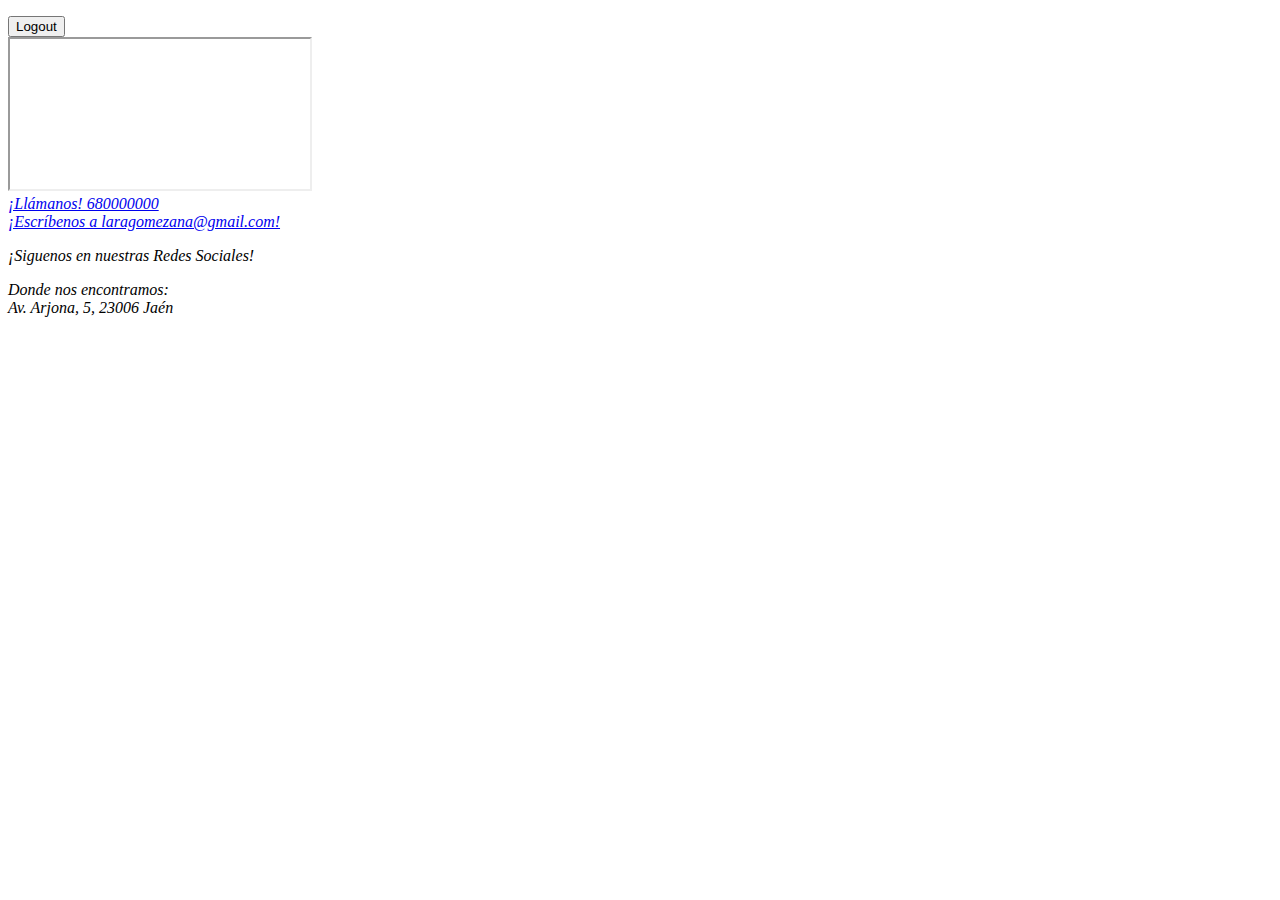
<file: interfaz/index.html>
<!DOCTYPE html>
<html lang="en">
<head>
    <meta charset="UTF-8">
    <meta http-equiv="X-UA-Compatible" content="IE=edge">
    <meta name="viewport" content="width=device-width, initial-scale=1.0">
    <link rel="stylesheet" href="http://autoescuelaprisas.com/autoescuela/interfaz/comun.css">
    <script src="http://autoescuelaprisas.com/autoescuela/cliente/index.js"></script>
    <link rel="stylesheet" href="http://autoescuelaprisas.com/autoescuela/interfaz/index.css">
    
    <link rel="preconnect" href="https://fonts.googleapis.com">
    <link rel="preconnect" href="https://fonts.gstatic.com" crossorigin>
    <link href="https://fonts.googleapis.com/css2?family=Lato:wght@100;400;700&display=swap" rel="stylesheet">
    
    <title>Autoescuela Prisas</title>
</head>
<body class="principal">

    <div id="header" class="header">
        <div id="logo">
            <!-- logo autoescuela, no depende del usuario-->
        </div>

        <nav class="menu">
            <ul id="botones">
                <!-- Botones que puede acceder el usuario en funcion de su rol -->
            </ul>
        </nav>

        <div class="informacion-usuario">
            <!-- Nombre y foto del usuario-->
            <div>
                <p id="nombre"></p>
                <p id="rol"></p>
            </div>
            <div id="foto">

            </div>
            <button class="boton-primario" id="logout">Logout</button>
        </div>
        
    </div>
    
    <div id="contenido" class="contenido-iframe">
        <iframe id="iframe"></iframe>
    </div>

    <footer class="pie descripcion">
        <address>        
            <div class="contenido-datos-contacto">
                <a id="telefonoContacto" href="tel:+34680000000">¡Llámanos! 680000000</a><br>
                <a id="emailContacto" href="mailto:laragomezana@gmail.com" title="Envio de email">¡Escríbenos a laragomezana@gmail.com!</a>
            </div>
            <div class="redes-sociales">
                <p>¡Siguenos en nuestras Redes Sociales!</p>
                <div class="iconos">
                    <a target="_blank" href="https://www.facebook.com/?locale=es_ES"><div id="facebook"></div></a>
                    <a target="_blank" href="https://www.instagram.com/"><div id="instagram"></div></a>
                    <a target="_blank" href="https://twitter.com/?lang=es"><div id="twitter"></div></a>
                </div>
            </div>

            <div class="contenido-datos-direccion">
                <p>
                    Donde nos encontramos: <br>
                    Av. Arjona, 5, 23006 Jaén
                </p>
                <iframe src="https://www.google.com/maps/embed?pb=!1m14!1m8!1m3!1d3153.3804533549774!2d-3.8043834!3d37.7811228!3m2!1i1024!2i768!4f13.1!3m3!1m2!1s0xd6dd71774e45867%3A0x99df1e0032930534!2sIES%20Las%20Fuentezuelas!5e0!3m2!1ses!2ses!4v1699346133864!5m2!1ses!2ses" width="350" height="48" style="border:0;" allowfullscreen="" loading="lazy" referrerpolicy="no-referrer-when-downgrade"></iframe>
            </div>
        </address>
    </footer>
    <div id="coche"></div>
    <div id="señal"></div>

</body>
</html>
</file>
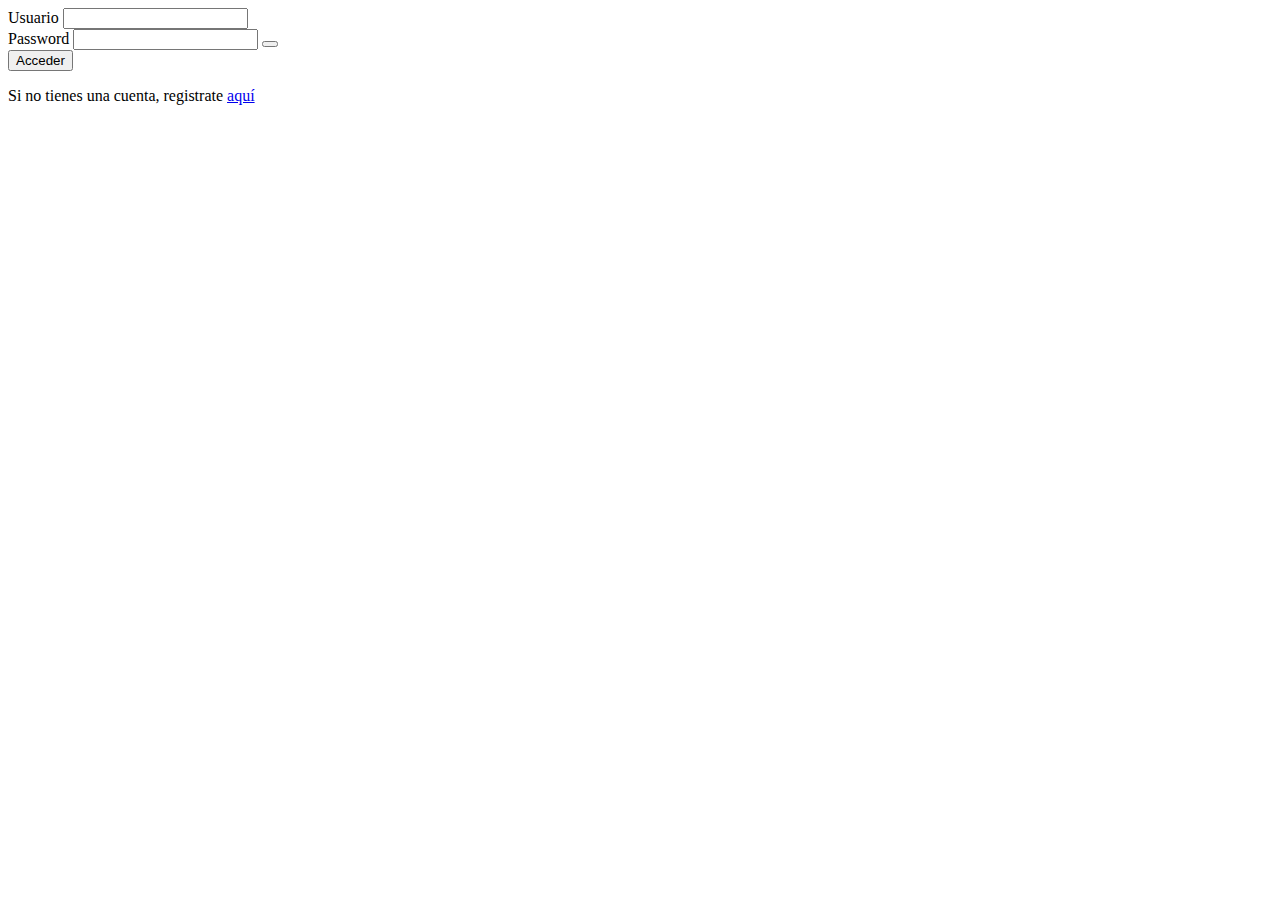
<file: interfaz/acceso/login.html>
<!DOCTYPE html>
<html lang="en">
<head>
    <meta charset="UTF-8">
    <meta http-equiv="X-UA-Compatible" content="IE=edge">
    <meta name="viewport" content="width=device-width, initial-scale=1.0">
    <link rel="stylesheet" href="http://autoescuelaprisas.com/autoescuela/interfaz/acceso/acceso.css">
    <link rel="stylesheet" href="http://autoescuelaprisas.com/autoescuela/interfaz/comun.css">
    <script src="http://autoescuelaprisas.com/autoescuela/cliente/acceso/acceso.js"></script>
    <title>Log In</title>
</head>
<body>
    <form id="login" >  
        <div id="grupoUsuario">
            <label>Usuario</label>
            <input 
                type="text" 
                id="usuario"
                name="usuario"
                >
        </div>
        <div id="grupoPassword">
            <label>Password</label>
            <input
                type="password" 
                id="password"
                name="password"
                >
                <button type="button" id="ojo"></button>
        </div>
        <div class="boton">
            <button class="boton-primario" type="button" onclick="login()">Acceder</button>
        </div>      
    </form>
    <div>
        <p class="descripcion">Si no tienes una cuenta, registrate <a href="http://autoescuelaprisas.com/autoescuela/interfaz/acceso/registro.html">aquí</a></p>
    </div>
</body>
</html>
</file>
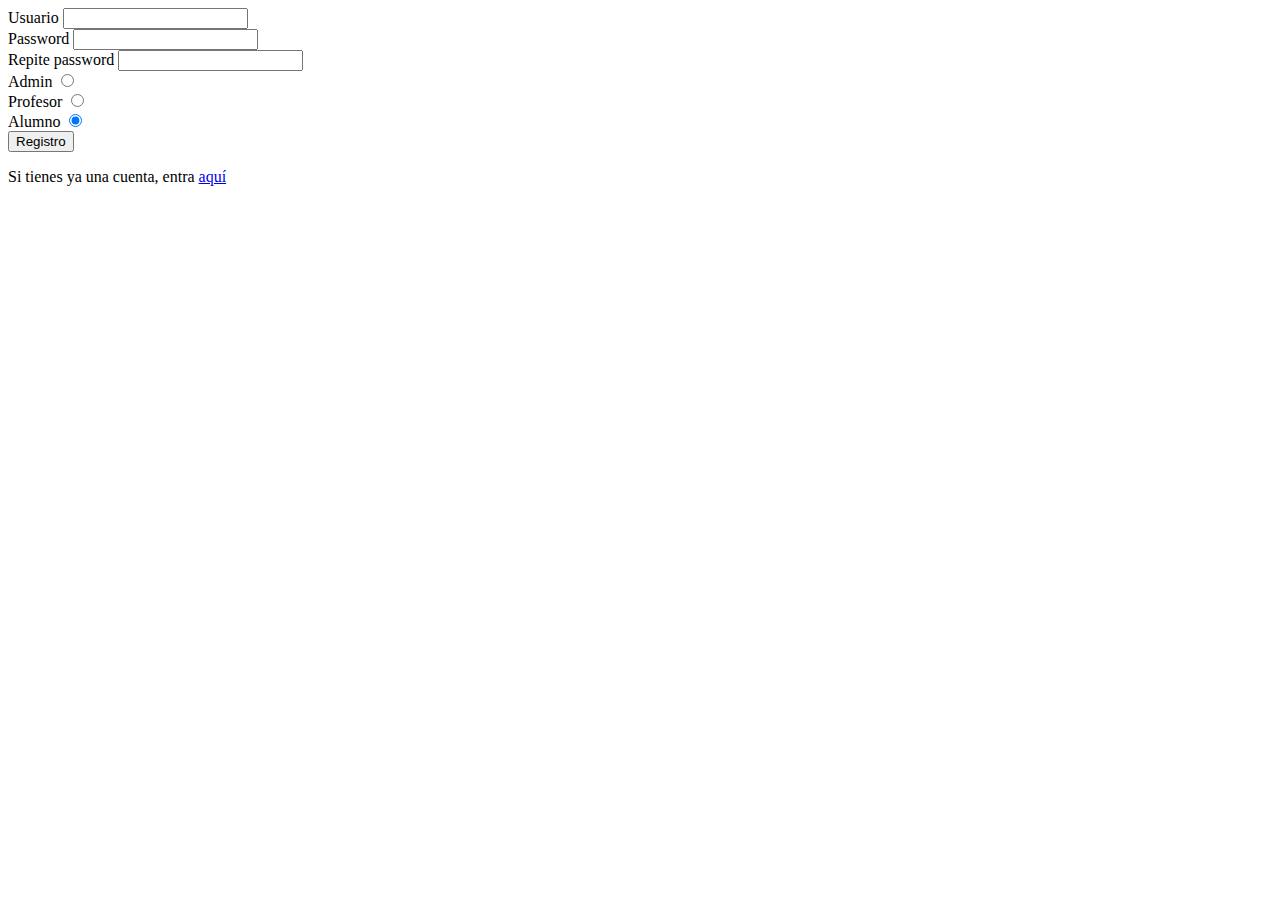
<file: interfaz/acceso/registro.html>
<!DOCTYPE html>
<html lang="en">
<head>
    <meta charset="UTF-8">
    <meta http-equiv="X-UA-Compatible" content="IE=edge">
    <meta name="viewport" content="width=device-width, initial-scale=1.0">
    <link rel="stylesheet" href="http://autoescuelaprisas.com/autoescuela/interfaz/acceso/acceso.css">
    <link rel="stylesheet" href="http://autoescuelaprisas.com/autoescuela/interfaz/comun.css">
    <script src="http://autoescuelaprisas.com/autoescuela/cliente/acceso/acceso.js"></script>
    <title>Registro</title>
</head>
<body>
    <form class= "registro" id="registro" >  
        <div id="mensajeExito"></div>
        
        <div id="grupoUsuario">
            <label>Usuario</label>
            <input 
                type="text" 
                id="usuario"
                name="usuario"
                >
        </div>
        <div id="grupoPassword">
            <label>Password</label>
            <input
                type="password" 
                id="password"
                name="password"
                >
        </div>
        <div id="grupoPassword2">
            <label>Repite password</label>
            <input
                type="password" 
                id="password2"
                name="password2"
                >
        </div>
        <div id="grupoRol" class="grupo-radios">
            <div class="opcionRol">
                <label>Admin</label>
                <input type="radio" value="admin" name="rol" />
            </div>
            <div class="opcionRol">
                <label>Profesor</label>
                <input type="radio" value="profesor" name="rol"/>
            </div>
            <div class="opcionRol">
                <label>Alumno</label>
                <input type="radio" value="alumno" name="rol" checked/>
            </div>
        </div>

        <div class="boton">
            <button class="boton-primario" type="button" onclick="registrar()">Registro</button>
        </div>      
    </form>
    <div>
        <p class="descripcion">Si tienes ya una cuenta, entra <a href="http://autoescuelaprisas.com/autoescuela/interfaz/acceso/login.html">aquí</a></p>
    </div>
</body>
</html>
</file>
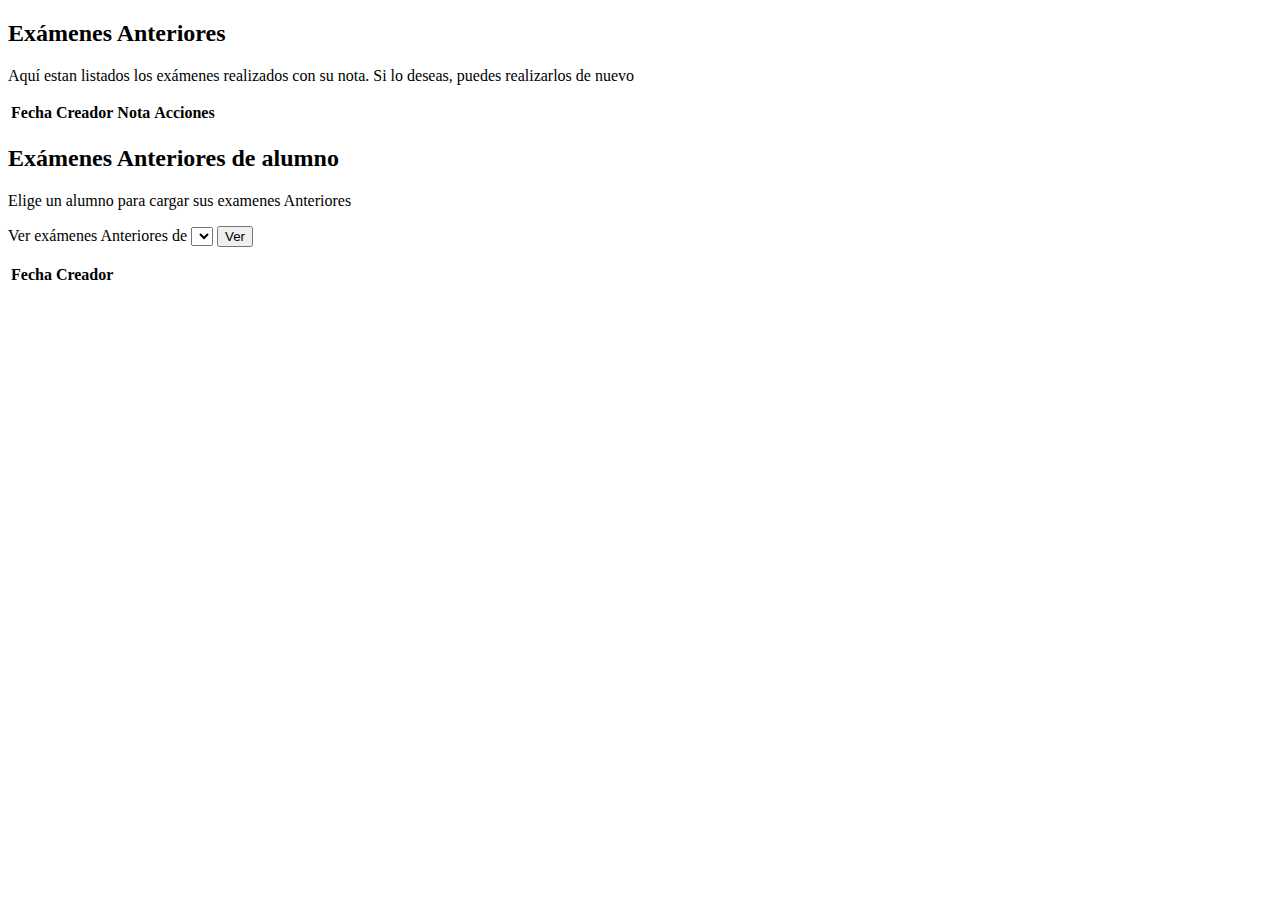
<file: interfaz/examen/examenesAnteriores.html>
<!DOCTYPE html>
<html lang="en">
<head>
    <meta charset="UTF-8">
    <meta http-equiv="X-UA-Compatible" content="IE=edge">
    <meta name="viewport" content="width=device-width, initial-scale=1.0">
    <script src="http://autoescuelaprisas.com/autoescuela/cliente/examen/anteriores.js"></script>
    <link rel="stylesheet" href="http://autoescuelaprisas.com/autoescuela/interfaz/comun.css">
    <link rel="stylesheet" href="http://autoescuelaprisas.com/autoescuela/interfaz/examen/examen.css">
    <title>Exámenes Anteriores</title>
</head>
<body>
    <div class="tablas">
        <div class="grupoTablas">
            <h2 class="titulo">Exámenes Anteriores</h2>
            <p class="descripcion">Aquí estan listados los exámenes realizados con su nota. Si lo deseas, puedes realizarlos de nuevo</p>
            <table id="examenesAnteriores">
                <tr>
                    <th>Fecha</th>
                    <th>Creador</th>
                    <th>Nota</th>
                    <th>Acciones</th>
                </tr>
            </table>
        </div>

        <div id="examenesAnterioresPorAlumnoContenedor" class="grupoTablas">
            <h2 class="titulo">Exámenes Anteriores de alumno</h2>
            <p class="descripcion">Elige un alumno para cargar sus examenes Anteriores</p>
            
            <p>Ver exámenes Anteriores de 
                <select id="selectorAlumnos" class="selector"></select>
                <button id="verExamenesAlumnoBtn">Ver</button>
            </p>
            <table id="examenesAnterioresPorAlumno">
                <tr>
                    <th>Fecha</th>
                    <th>Creador</th>
                </tr>
            </table>
        </div>

    </div>
</body>
</html>
</file>
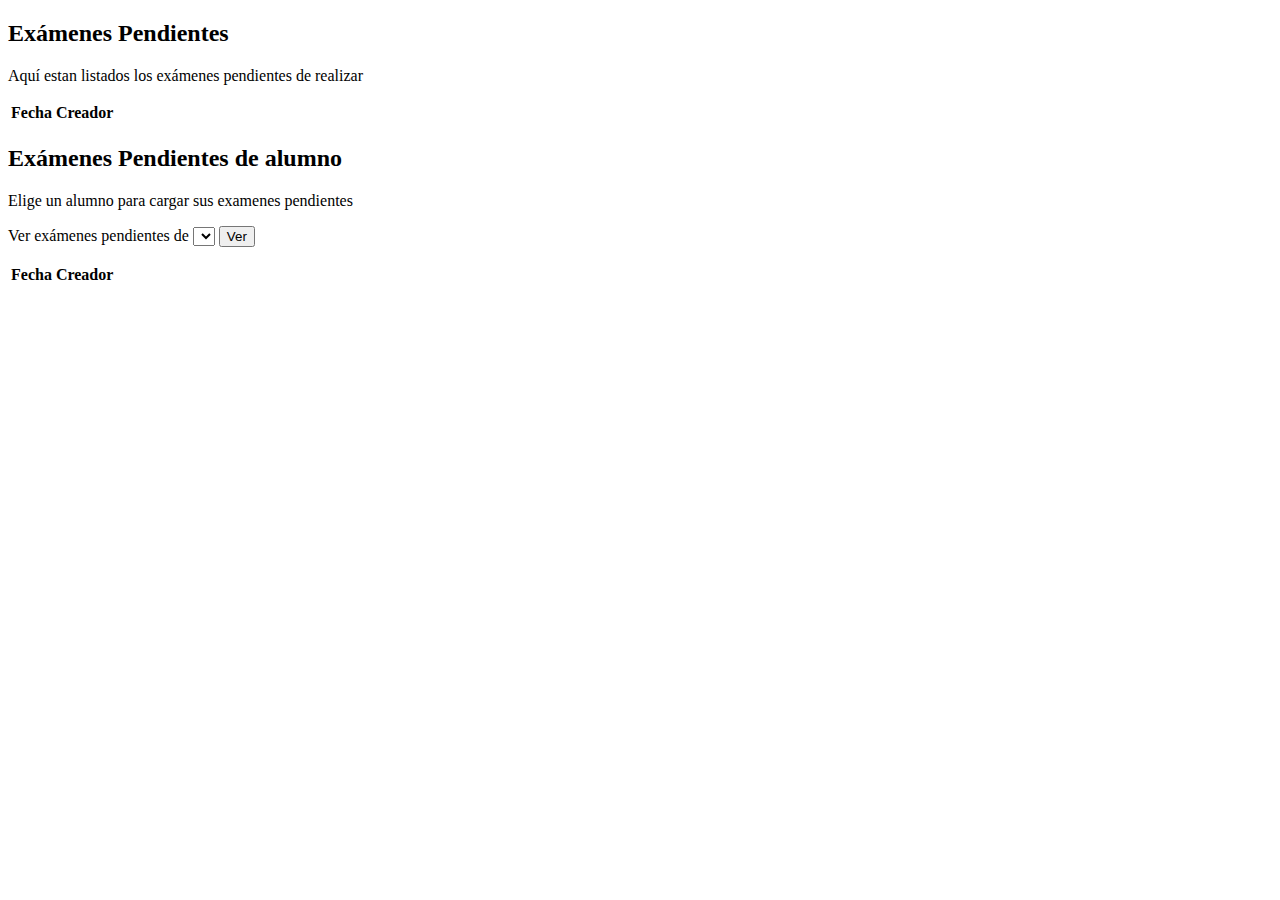
<file: interfaz/examen/examenesPendientes.html>
<!DOCTYPE html>
<html lang="en">
<head>
    <meta charset="UTF-8">
    <meta http-equiv="X-UA-Compatible" content="IE=edge">
    <meta name="viewport" content="width=device-width, initial-scale=1.0">
    <script src="http://autoescuelaprisas.com/autoescuela/cliente/examen/pendientes.js"></script>
    <link rel="stylesheet" href="http://autoescuelaprisas.com/autoescuela/interfaz/comun.css">
    <title>Exámenes Pendientes</title>
</head>
<body>
    <div class="tablas">
        <div class="grupoTablas">
            <h2 class="titulo">Exámenes Pendientes</h2>
            <p class="descripcion">Aquí estan listados los exámenes pendientes de realizar</p>
            <table id="examenesPendientes">
                <tr>
                    <th>Fecha</th>
                    <th>Creador</th>
                </tr>
            </table>
        </div>

        <div id="examenesPendientesPorAlumnoContenedor" class="grupoTablas">
            <h2 class="titulo">Exámenes Pendientes de alumno</h2>
            <p class="descripcion">Elige un alumno para cargar sus examenes pendientes</p>
            
            <p>Ver exámenes pendientes de 
                <select id="selectorAlumnos" class="selector"></select>
                <button id="verExamenesAlumnoBtn">Ver</button>
            </p>
            <table id="examenesPendientesPorAlumno">
                <tr>
                    <th>Fecha</th>
                    <th>Creador</th>
                </tr>
            </table>
        </div>
    </div>

</body>
</html>
</file>
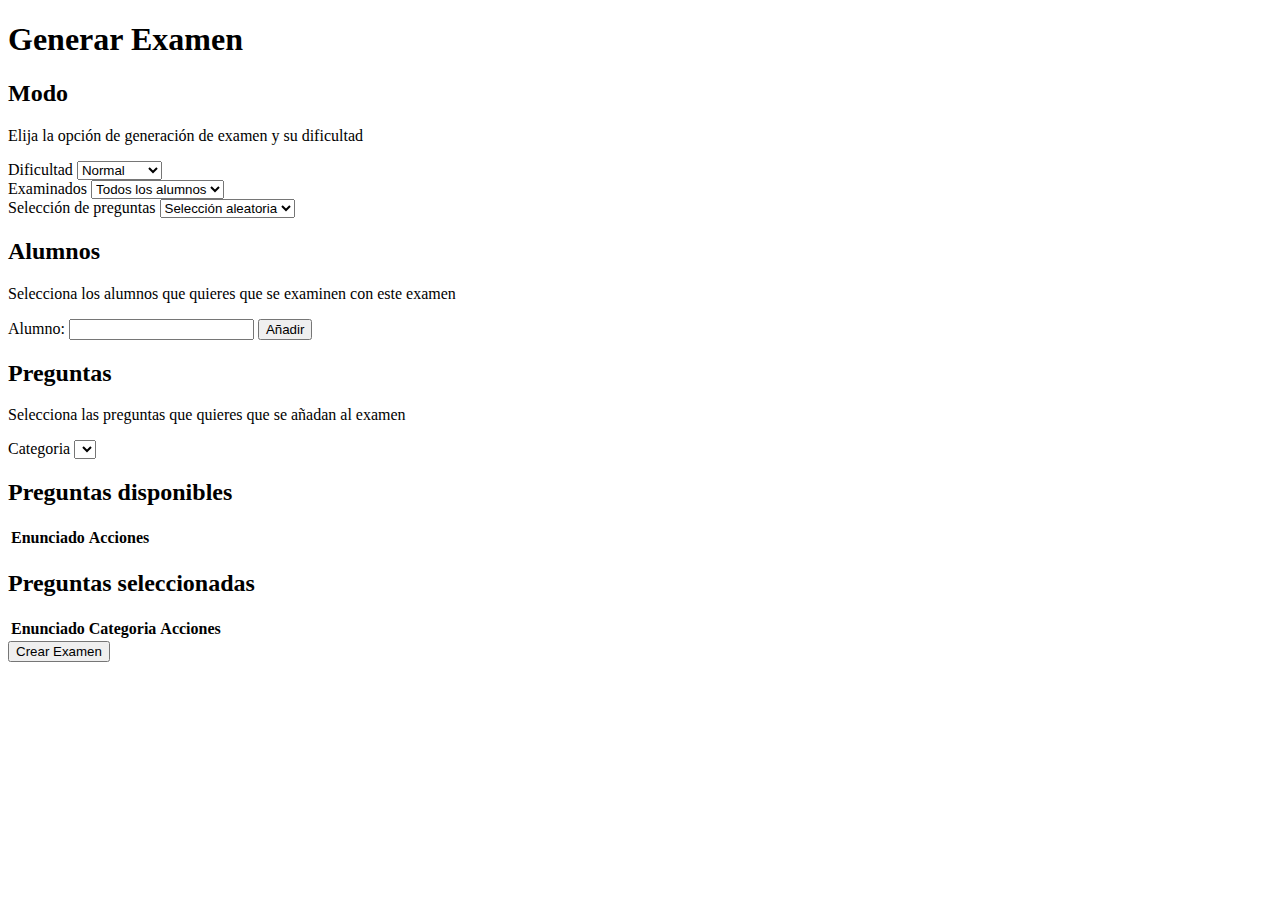
<file: interfaz/examen/generarExamen.html>
<!DOCTYPE html>
<html lang="en">
<head>
    <meta charset="UTF-8">
    <meta http-equiv="X-UA-Compatible" content="IE=edge">
    <meta name="viewport" content="width=device-width, initial-scale=1.0">
    <script src="http://autoescuelaprisas.com/autoescuela/cliente/examen/generarexamen.js"></script>
    <link rel="stylesheet" href="http://autoescuelaprisas.com/autoescuela/interfaz/comun.css">
    <link rel="stylesheet" href="http://autoescuelaprisas.com/autoescuela/interfaz/examen/examen.css">
    <title>Generar Examen</title>
</head>
<body>
    <h1>Generar Examen</h1>
    <div class="modo">
        <h2 class="titulo">Modo</h2>
        <p class="descripcion">Elija la opción de generación de examen y su dificultad</p>
        <div id ="filtros"  class="filtros">
            <div class="filtro">
                <label>Dificultad</label>
                <select id ="dificultad"  class="selector">
                    <option value="1">Normal</option>
                    <option value="2">Intermedia</option>
                    <option value="3">Difícil</option>
                </select>
            </div>

            <div class="filtro">
                <label>Examinados</label>
                <select id ="alumnosModo" class="selector">
                    <option value="todos">Todos los alumnos</option>
                    <option value="manual">Selección manual</option>
                </select>
            </div>

            <div class="filtro">
                <label>Selección de preguntas</label>
                <select id ="preguntasModo" class="selector">
                    <option value="aleatorio">Selección aleatoria</option>
                    <option value="manual">Selección manual</option>
                </select>
            </div>
        </div>
    </div>

    <div id="alumnos">
        <h2 class="titulo">Alumnos</h2>
        <p class="descripcion">Selecciona los alumnos que quieres que se examinen con este examen </p>
        <div class="selector">
            <label>Alumno: </label>
            <input id="alumnoSeleccionado" list="selectorAlumnos" />
            <datalist id="selectorAlumnos"></datalist>
            <button id="añadirAlumno">Añadir</button>
        </div>
        <ul id="alumnosSeleccionados" class="usuarios-seleccionados">
            
        </ul>
    </div>

    <div id="preguntas">
        <h2 class="titulo">Preguntas</h2>
        <p class="descripcion">Selecciona las preguntas que quieres que se añadan al examen</p>

        <div class="filtro">
            <label>Categoria</label>
            <select id="filtroCategoria"  class="selector categorias"></select>
        </div>

        <div class="tablas">
            <div class="grupoTablas">
                <h2 class="descripcion">Preguntas disponibles</h2>
                <table id="preguntasDisponibles">
                    <tr>
                        <th>Enunciado</th>
                        <th>Acciones</th>
                    </tr>
                </table>
            </div>

            <div class="grupoTablas">
                <h2 class="descripcion">Preguntas seleccionadas</h2>
                <table id="preguntasSeleccionadas">
                    <tr>
                        <th>Enunciado</th>
                        <th>Categoria</th>
                        <th>Acciones</th>
                    </tr>
                </table>
            </div>

        </div>
    </div>
    <div class="botones">
        <button id="crearExamenBtn" class="boton-primario">Crear Examen</button>
    </div>
    <div class="toast-exito" id="toastExito"></div>
    <div class="toast-error" id="toastError"></div>
</body>
</html>
</file>
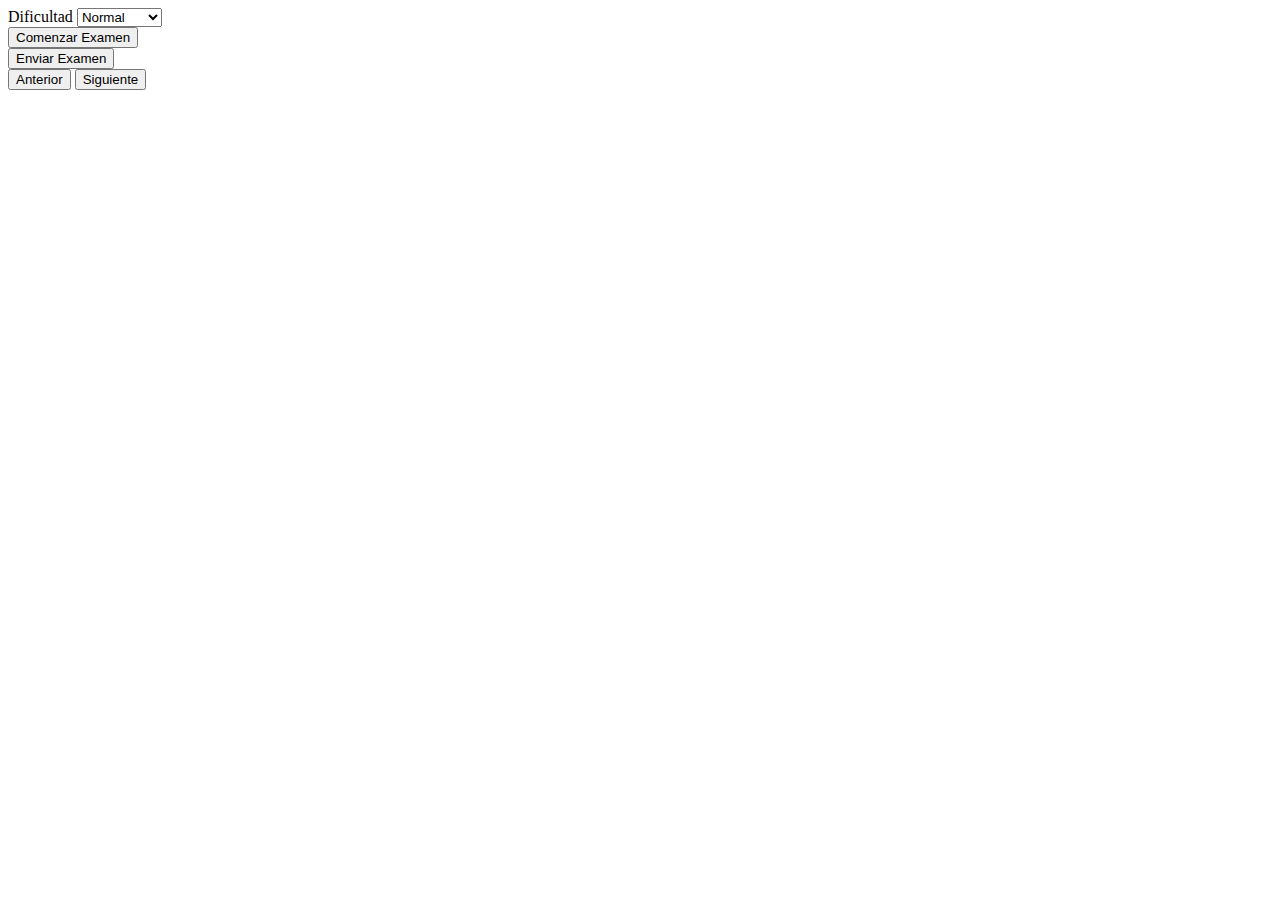
<file: interfaz/examen/ponteAPrueba.html>
<!DOCTYPE html>
<html lang="en">
<head>
    <meta charset="UTF-8">
    <meta http-equiv="X-UA-Compatible" content="IE=edge">
    <meta name="viewport" content="width=device-width, initial-scale=1.0">
    <script src="http://autoescuelaprisas.com/autoescuela/cliente/examen/ponteaprueba.js"></script>
    <link rel="stylesheet" href="http://autoescuelaprisas.com/autoescuela/interfaz/comun.css">
    <link rel="stylesheet" href="http://autoescuelaprisas.com/autoescuela/interfaz/examen/examen.css">
    <title>Ponte A Prueba</title>
</head>
<body>
    <div class="ponte-a-prueba">
        <div id ="filtros"  class="filtros">
            <div class="filtro">
                <label>Dificultad</label>
                <select class="selector">
                    <option value="1">Normal</option>
                    <option value="2">Intermedia</option>
                    <option value="3">Difícil</option>
                </select>
            </div>
            <button type="button" id="comenzarExamenBtn">Comenzar Examen</button>
        </div>

        <div id="examen">
            <nav id="navegadorExamen" class="navegador-examen">
                <div><button id="enviarExamen" class="boton-primario">Enviar Examen</button></div>
            </nav>
            <div id="preguntas"></div>
            <div id="controles">
                <button class="prev-btn">Anterior</button>
                <button class="next-btn">Siguiente</button>
            </div>
        </div>

    </div>
    <div class="toast-exito" id="toastExito"></div>
    <div class="toast-error" id="toastError"></div>

</body>
</html>
</file>
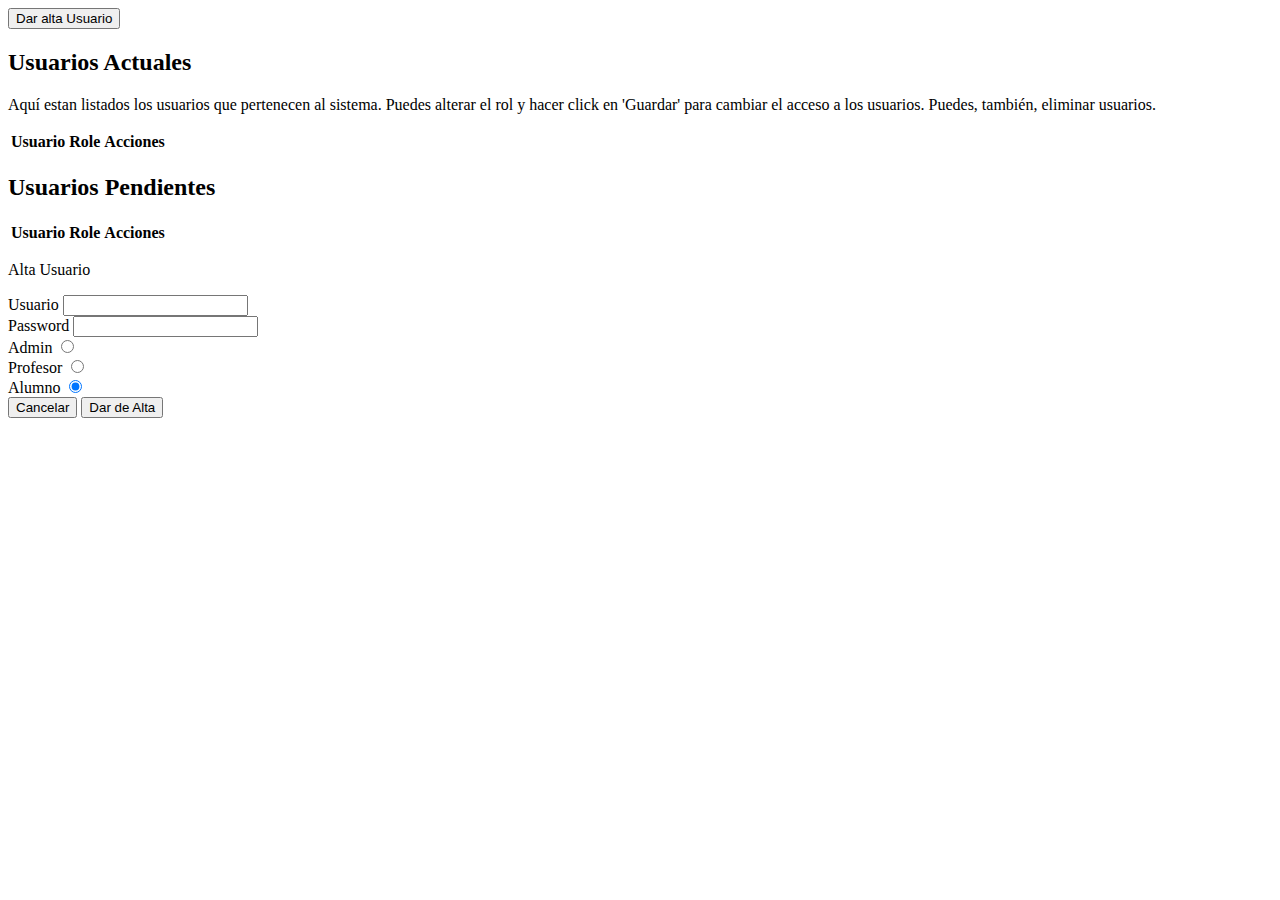
<file: interfaz/gestion/gestion.html>
<!DOCTYPE html>
<html lang="es">
<head>
    <meta charset="UTF-8">
    <meta http-equiv="X-UA-Compatible" content="IE=edge">
    <meta name="viewport" content="width=device-width, initial-scale=1.0">
    <script src="http://autoescuelaprisas.com/autoescuela/cliente/comun.js"></script>
    <script src="http://autoescuelaprisas.com/autoescuela/cliente/gestion/gestion.js"></script>
    <link rel="stylesheet" href="http://autoescuelaprisas.com/autoescuela/interfaz/gestion/gestion.css">
    <link rel="stylesheet" href="http://autoescuelaprisas.com/autoescuela/interfaz/comun.css">

    <title>Gestión</title>
</head>
<body>
    <div class="alta-usuario-contenedor">
        <button id="crearUsuario" class="boton-primario">Dar alta Usuario</button>
    </div>
    <div class="tablas">
       
        <div class="grupoTablas">
            <h2 class="titulo">Usuarios Actuales</h2>
            <p class="descripcion">Aquí estan listados los usuarios que pertenecen al sistema. Puedes alterar el rol y hacer click en 'Guardar' para cambiar el acceso a los usuarios. Puedes, también, eliminar usuarios.</p>
            <table id="usuariosActuales">
                <tr>
                    <th>Usuario</th>
                    <th>Role</th>
                    <th>Acciones</th>
                </tr>
            </table>
        </div>

        <div class="grupoTablas">
            <h2>Usuarios Pendientes</h2>
            <table id="usuariosPendientes">
                <tr>
                    <th>Usuario</th>
                    <th>Role</th>
                    <th>Acciones</th>
                </tr>
            </table>
        </div>
    </div>

    <div id="altaUsuarioModal" class="modal">
        <div class="modal-contenido">
            <p class="titulo">Alta Usuario</p>
            <form id="altaUsuario" name="altaUsuario" >  
                <div id="mensajeExito"></div>
                
                <div id="grupoUsuario">
                    <label>Usuario</label>
                    <input 
                        type="text" 
                        id="usuario"
                        name="usuario"
                        >
                </div>
                <div id="grupoPassword">
                    <label>Password</label>
                    <input
                        type="password" 
                        id="password"
                        name="password"
                        >
                </div>
                <div id="grupoRol" class="grupo-radios">
                    <div class="opcionRol">
                        <label>Admin</label>
                        <input type="radio" value="admin" name="rol" />
                    </div>
                    <div class="opcionRol">
                        <label>Profesor</label>
                        <input type="radio" value="profesor" name="rol"/>
                    </div>
                    <div class="opcionRol">
                        <label>Alumno</label>
                        <input type="radio" value="alumno" name="rol" checked/>
                    </div>
                </div> 
                <button type="button" id="btnCancelarModal" class="boton-secundario">Cancelar</button>
                <button type="button" id="btnAltaUsuarioModal" class="boton-primario" >Dar de Alta</button>    
            </form>
        </div>
    </div>
    <div class="toast-exito" id="toastExito"></div>
</body>
</html>
</file>
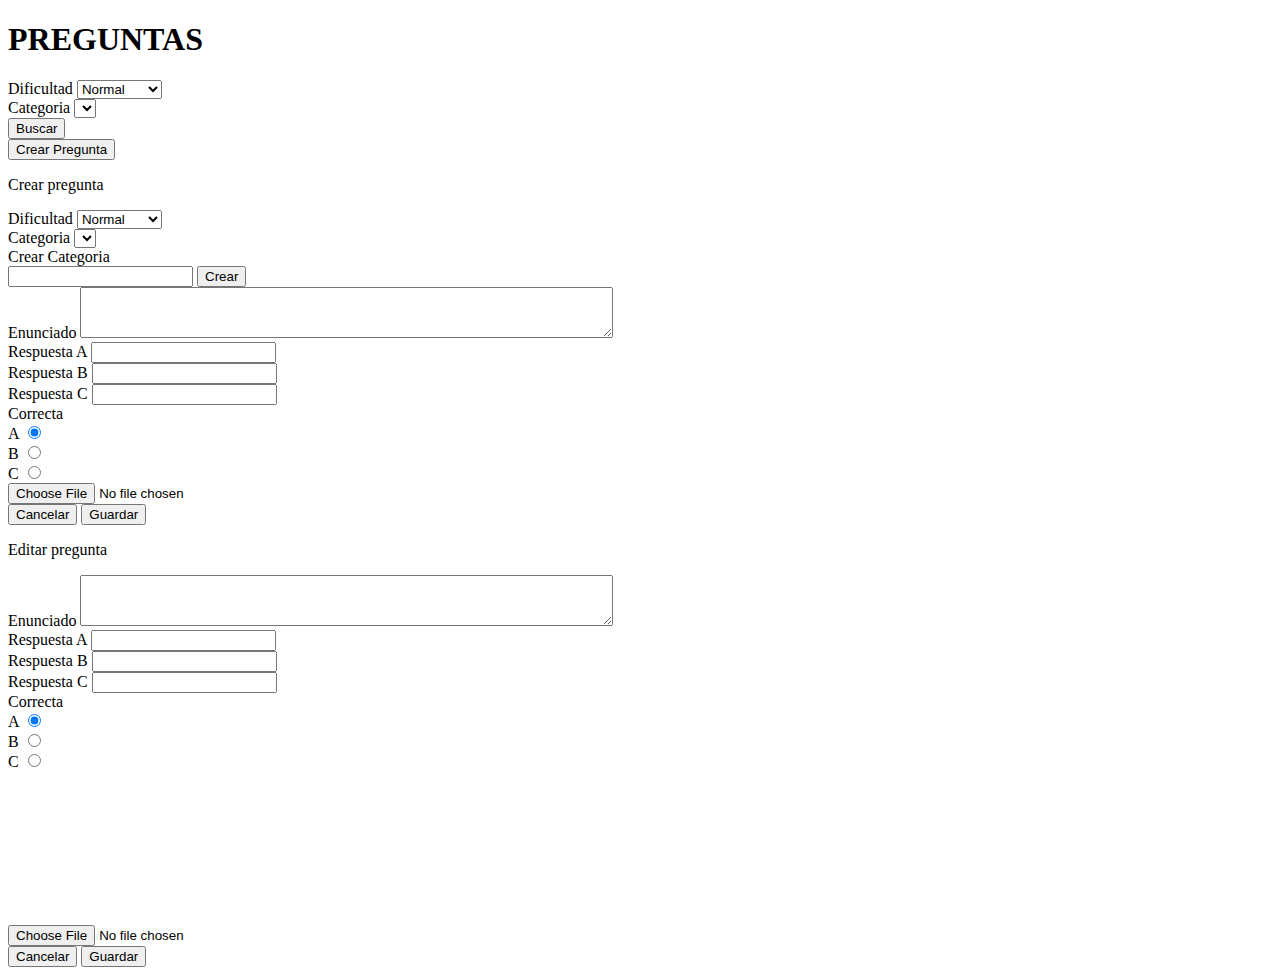
<file: interfaz/preguntas/preguntas.html>
<!DOCTYPE html>
<html lang="en">
<head>
    <meta charset="UTF-8">
    <meta http-equiv="X-UA-Compatible" content="IE=edge">
    <meta name="viewport" content="width=device-width, initial-scale=1.0">
    <script src="http://autoescuelaprisas.com/autoescuela/cliente/comun.js"></script>
    <script src="http://autoescuelaprisas.com/autoescuela/cliente/preguntas/preguntas.js"></script>
    <link rel="stylesheet" href="http://autoescuelaprisas.com/autoescuela/interfaz/comun.css">
    <link rel="stylesheet" href="http://autoescuelaprisas.com/autoescuela/interfaz/preguntas/preguntas.css">
    <title>Preguntas</title>
</head>
<body >
    <h1>PREGUNTAS</h1>
    <div class="preguntas">
        <div class="filtros">

            <div class="filtro">
                <label>Dificultad</label>
                <select id="filtroDificultad" class="selector">
                    <option value="1">Normal</option>
                    <option value="2">Intermedia</option>
                    <option value="3">Difícil</option>
                </select>
            </div>

            <div class="filtro">
                <label>Categoria</label>
                <select id="filtroCategoria" name="categoria" class="selector categorias"></select>
            </div>

            <div>
                <button id="buscarPreguntasBtn" class="boton-secundario">Buscar</button>
            </div>

        </div>
        <div class="crea-pregunta-contenedor">
            <button id="btnCrearPregunta" class="boton-primario">Crear Pregunta</button>
        </div>

        <div class="bateria-preguntas" id="bateriaPreguntas">
             <!-- Las preguntas se añaden con la informacion que llega del servidor -->
        </div>
    </div>

    <div id="modalCrearPregunta" class="modal">
        <div class="modal-contenido">
            <p class="titulo">Crear pregunta</p>
            <div id="mensajeExito"></div>
            <form id="crearPregunta">

                    <div class="conjunto-select">
                        <label>Dificultad</label>
                        <select name="dificultad" class="selector">
                            <option value="1">Normal</option>
                            <option value="2">Intermedia</option>
                            <option value="3">Difícil</option>
                        </select>
                    </div>
        
                    <div class="conjunto-categoria">
                        <div class="conjunto-select">
                            <label>Categoria</label>
                            <select name="categoria" class="selector categorias"></select>
                        </div>

                        <div id="crearCategoriaFormulario" class="conjunto-select">
                            <label>Crear Categoria</label>
                            <div>
                                <input type="text" id="crearCategoria" name="crearCategoria" />
                                <button id="crearCategoriaBtn" type="button">Crear</button>
                            </div>
                        </div>

                    </div>
        
                
                
                <div class="conjunto-select" id="grupoEnunciado">
                    <label>Enunciado</label>
                    <textarea 
                        type="text" 
                        id="enunciado"
                        name="enunciado"
                        cols="64"
                        rows="3"
                        >
                    </textarea>
                </div>

                <div class="conjunto-select" id="grupoRespuesta1">
                    <label>Respuesta A</label>
                    <input 
                        type="text" 
                        id="respuesta1"
                        name="respuesta1"
                        >
                </div>

                <div class="conjunto-select" id="grupoRespuesta2">
                    <label>Respuesta B</label>
                    <input 
                        type="text" 
                        id="respuesta2"
                        name="respuesta2"
                        >
                </div>

                <div class="conjunto-select" id="grupoRespuesta3">
                    <label>Respuesta C</label>
                    <input 
                        type="text" 
                        id="respuesta3"
                        name="respuesta3"
                        >
                </div>
                <div class="conjunto-radios" >
                    <label>Correcta</label><br>
                    <div class="grupo-radios" id="grupoRespuestaCorrecta">
                        <div class="opcionRespuesta">
                            <label>A</label>
                            <input type="radio" value="1" name="correcta" checked/>
                        </div>
                        <div class="opcionRespuesta">
                            <label>B</label>
                            <input type="radio" value="2" name="correcta"/>
                        </div>
                        <div class="opcionRespuesta">
                            <label>C</label>
                            <input type="radio" value="3" name="correcta" />
                        </div>
                    </div>
                </div>

                <div class="">
                    <input type="file" name="archivo"/>
                </div>
                
                
                <button type="button" id="btnCancelarModal" class="boton-secundario">Cancelar</button>
                <button type="button" id="btnGuardarModal" class="boton-primario" >Guardar</button>
            </form>
        </div>
    </div>

    <div id="modalEditarPregunta"  class="modal">
        <div class="modal-contenido">
            <p class="titulo">Editar pregunta</p>
            <div id="mensajeExitoEditar"></div>
            <form id="editarPregunta" name="modalEditarPregunta">        
                <div class="conjunto-select" id="grupoEnunciadoEditar">
                    <label>Enunciado</label>
                    <textarea 
                        type="text"
                        name="enunciado"
                        cols="64"
                        rows="3"
                        >
                    </textarea>
                </div>

                <div class="conjunto-select" id="grupoRespuesta1Editar">
                    <label>Respuesta A</label>
                    <input 
                        type="text" 
                        name="respuesta1"
                        >
                </div>

                <div class="conjunto-select" id="grupoRespuesta2Editar">
                    <label>Respuesta B</label>
                    <input 
                        type="text" 
                        name="respuesta2"
                        >
                </div>

                <div class="conjunto-select" id="grupoRespuesta3Editar">
                    <label>Respuesta C</label>
                    <input 
                        type="text" 
                        name="respuesta3"
                        >
                </div>
                <div class="conjunto-radios" >
                    <label>Correcta</label><br>
                    <div class="grupo-radios" id="grupoRespuestaCorrectaEditar">
                        <div class="opcionRespuesta">
                            <label>A</label>
                            <input type="radio" value="1" name="correcta" checked/>
                        </div>
                        <div class="opcionRespuesta">
                            <label>B</label>
                            <input type="radio" value="2" name="correcta"/>
                        </div>
                        <div class="opcionRespuesta">
                            <label>C</label>
                            <input type="radio" value="3" name="correcta" />
                        </div>
                    </div>
                </div>

                <div class="multimedia" >
                    <img name="urlImg" />
                    <video id="urlVideo" ></video>
                </div>
                

                <div class="">
                    <input type="file" name="archivo"/>
                </div>
                <input 
                    type="text" 
                    name="preguntaId"
                    hidden
                    >
                <input 
                    type="text" 
                    name="url"
                    hidden
                    >
                <input 
                    type="text" 
                    name="tipoUrl"
                    hidden
                    >          
                <button type="button" id="btnCancelarModalEditar" class="boton-secundario">Cancelar</button>
                <button type="button" id="btnGuardarModalEditar" class="boton-primario" >Guardar</button>
            </form>
        </div>
    </div>

    <div class="toast-error" id="toastError"></div>
</body>
</html>
</file>
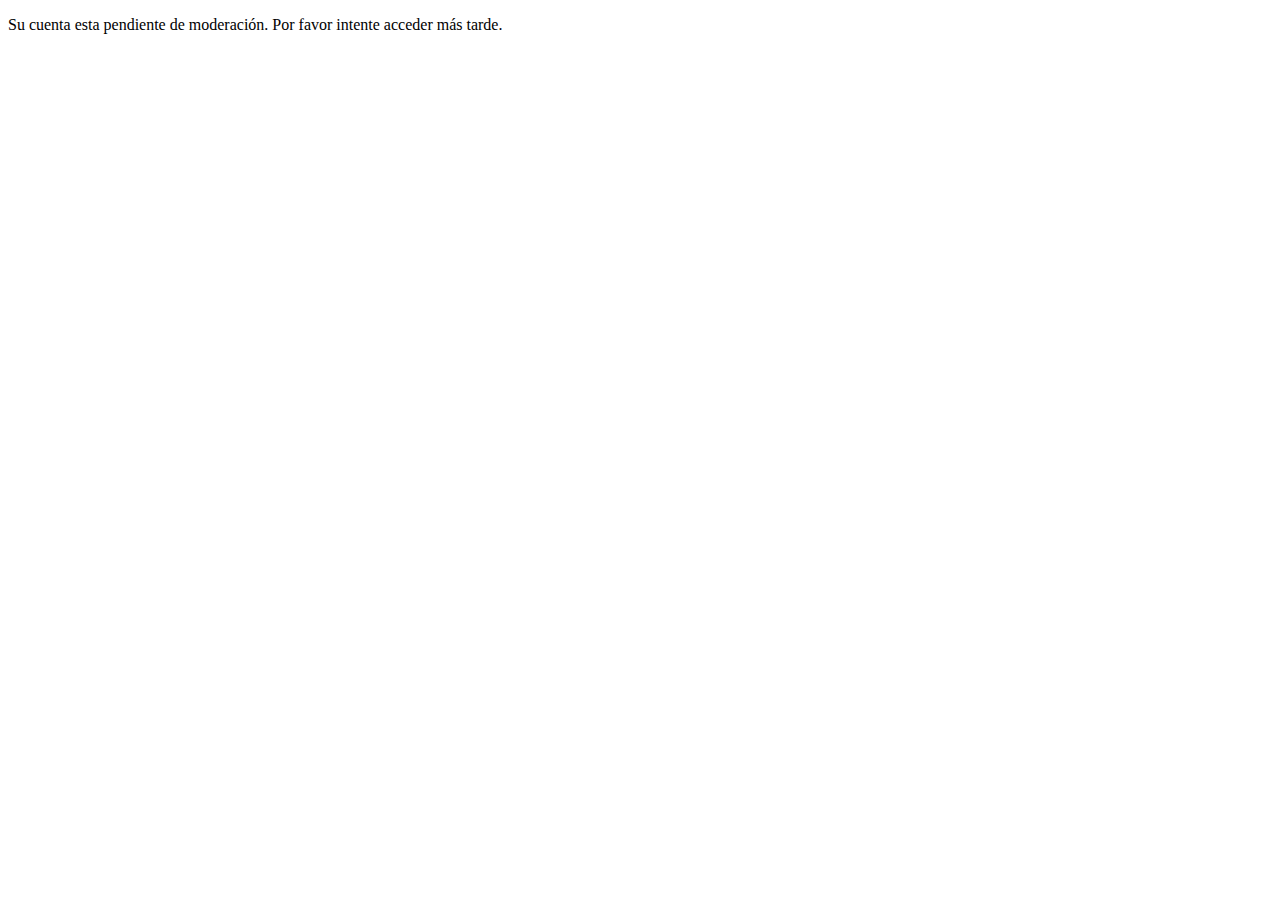
<file: interfaz/salaDeEspera/salaDeEspera.html>
<!DOCTYPE html>
<html lang="en">
<head>
    <meta charset="UTF-8">
    <meta http-equiv="X-UA-Compatible" content="IE=edge">
    <meta name="viewport" content="width=device-width, initial-scale=1.0">
    <link rel="stylesheet" href="http://autoescuelaprisas.com/autoescuela/interfaz/comun.css">
    <link rel="stylesheet" href="http://autoescuelaprisas.com/autoescuela/interfaz/salaDeEspera/salaDeEspera.css">
    <title>Sala De Espera</title>
</head>
<body>
    <div id="cuerpo-sala-espera" >
        <p class="titulo">Su cuenta esta pendiente de moderación. Por favor intente acceder más tarde.</p>

    </div>
</body>
</html>
</file>
